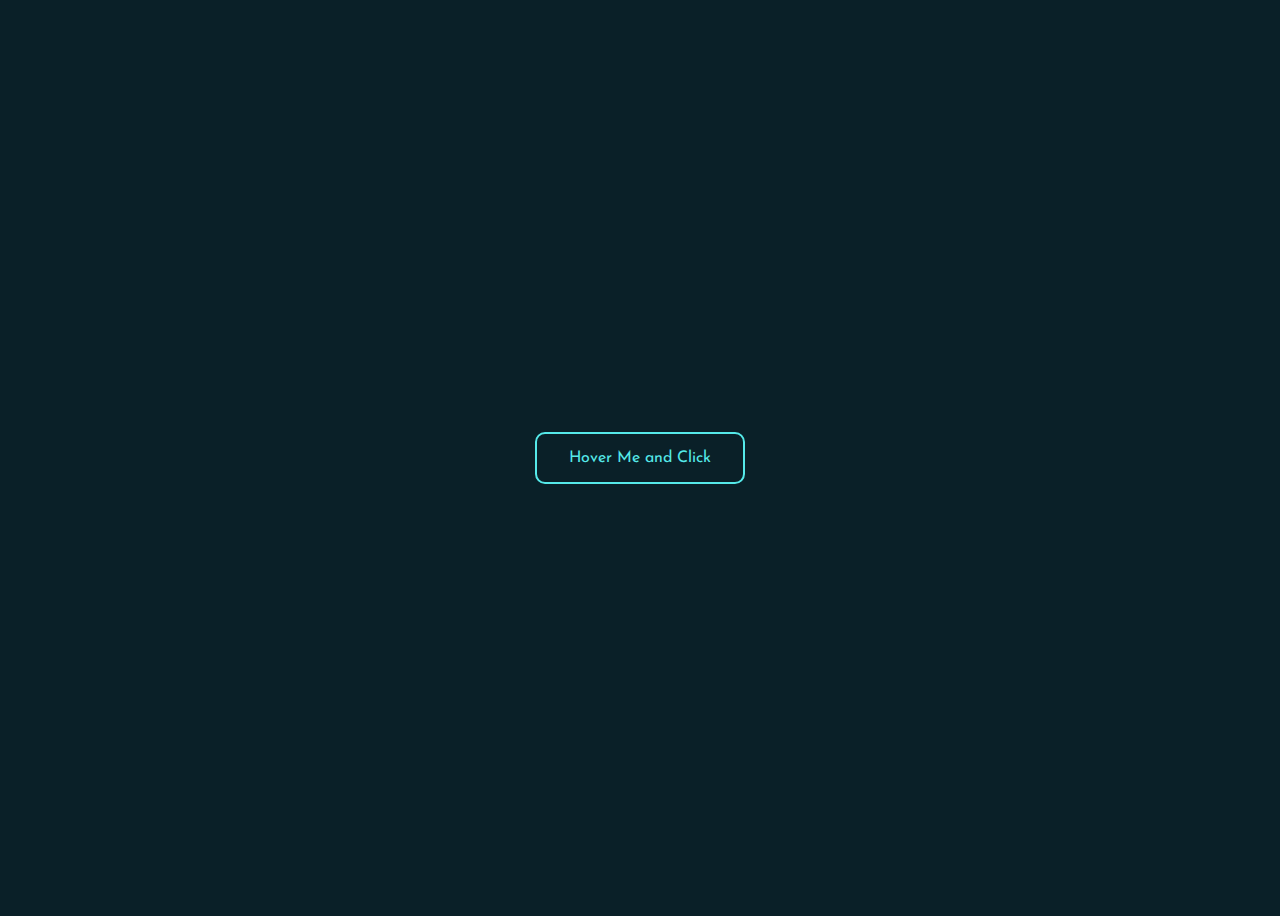
<file: index.html>
<!DOCTYPE html>
<html lang="en">

<head>
  <meta charset="UTF-8">
  <meta name="viewport" content="width=device-width, initial-scale=1.0">
  <title>Fancy Button</title>
  <link rel="preconnect" href="https://fonts.googleapis.com">
  <link rel="preconnect" href="https://fonts.gstatic.com" crossorigin>
  <link href="https://fonts.googleapis.com/css2?family=DynaPuff&family=Josefin+Sans&display=swap" rel="stylesheet">

  <link rel="stylesheet" href="fancybutton.css">

</head>

<body>
  <p id="firstColor"></p>
  <button>Hover Me and Click</button>
  <p id="secondColor"></p>

  <script src="fancybutton.js"></script>
</body>

</html>
</file>
<file: fancybutton.css>
body {
    display: flex;
    align-items: center;
    justify-content: center;
    height: 100vh;
    background-color: #0a2028;
}
button {
    font-family: 'Josefin Sans', sans-serif;
    background: none;
    color: #55e9e9;
    border: 2px solid;
    border-radius: 10px;
    padding: 1em 2em;
    font-size: 1em;
    transition: color 0.2s, border-color 0.2s, box-shadow 0.2s, transform 0.2s;
}

button:hover {
    border-color: #f9c5e8;
    color: rgb(255, 228, 233);
    box-shadow: 0 0.5em 0.5em -0.3em #f9c5e8;
    transform: translateY(-0.25em);
    cursor: pointer;
}

button:active {
    border-color: #a7f0f5;
    color: rgb(255, 255, 255);
    box-shadow: 0 0.5em 0.5em -0.3em #a7f0f5;
    background-color: #12333f
}
</file>
